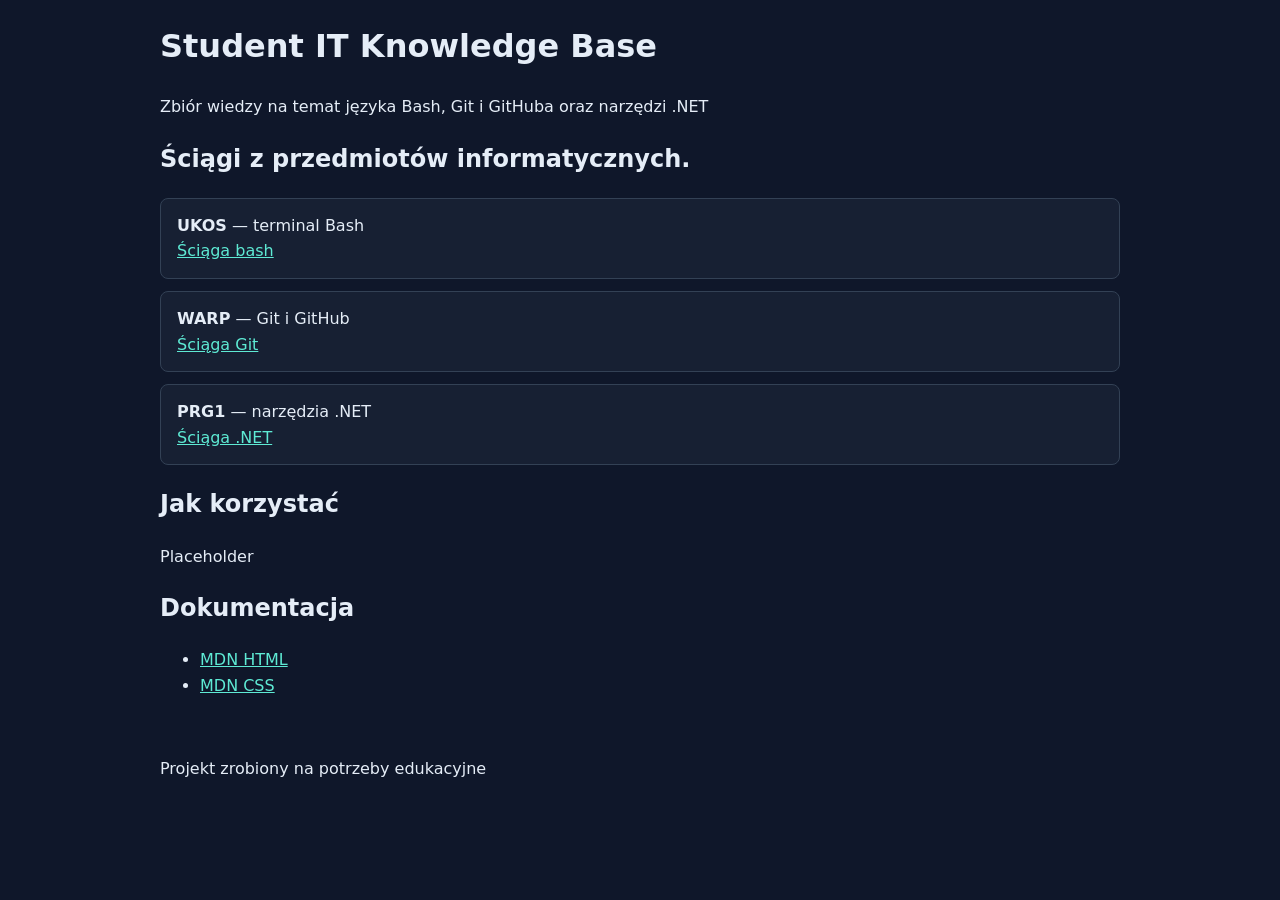
<file: index.html>
<!doctype html>
<html lang="pl">
<head>
  <meta charset="utf-8">
  <meta name="viewport" content="width=device-width, initial-scale=1">
  <link rel="stylesheet" href="styles.css">
  <title>Student IT Knowledge Base</title>
</head>
<body>
  <header>
    <h1>Student IT Knowledge Base</h1>
    Zbiór wiedzy na temat języka Bash, Git i GitHuba oraz narzędzi .NET
  </header>
  <main>
    <div>
        <h2>Ściągi z przedmiotów informatycznych.</h2>
        <ul class="topic-list">
            <li><strong>UKOS</strong> — terminal Bash<br>
                <a href="pages/bash.html">Ściąga bash</a>
            </li>
            <li><strong>WARP</strong> — Git i GitHub<br>
                <a href="pages/git.html">Ściąga Git</a>
            </li>
            <li><strong>PRG1</strong> — narzędzia .NET<br>
                <a href="pages/dotnet-cli.html">Ściąga .NET</a>
            </li>
        </ul>
    </div>

    <div>
        <h2>Jak korzystać</h2>
        Placeholder
    </div>

    <div>
        <h2>Dokumentacja</h2>
        <ul>
            <li>        
                <a href="https://developer.mozilla.org/en-US/docs/Web/HTML">MDN HTML</a>
            </li>
            <li>
                <a href="https://developer.mozilla.org/en-US/docs/Web/CSS">MDN CSS</a>
            </li>
        </ul>
    </div>
  </main>
  <footer>
    <br>
    <p>Projekt zrobiony na potrzeby edukacyjne</p>
  </footer>
</body>
</html>
</file>
<file: styles.css>
:root {
  --page: #0f172a;
  --surface: #172033;
  --text: #e5edf7;
  --muted: #a8b3c7;
  --accent: #5eead4;
  --line: #334155;
}

* { box-sizing: border-box; }

body {
  margin: 0;
  color: var(--text);
  background: var(--page);
  font-family: system-ui, sans-serif;
  line-height: 1.6;
}

header, main, footer {
  width: min(100% - 32px, 960px);
  margin-inline: auto;
}

a { color: var(--accent); }

a:focus-visible {
  outline: 3px solid var(--accent);
  outline-offset: 3px;
}

.info-note {
  padding: 16px;
  border-left: 4px solid var(--accent);
  border-radius: 0 8px 8px 0;
  background: var(--surface);
}

.topic-list {
  display: grid;
  gap: 12px;
  padding: 0;
  list-style: none;
}

.topic-list li {
  padding: 14px 16px;
  border: 1px solid var(--line);
  border-radius: 8px;
  background: var(--surface);
}
</file>
